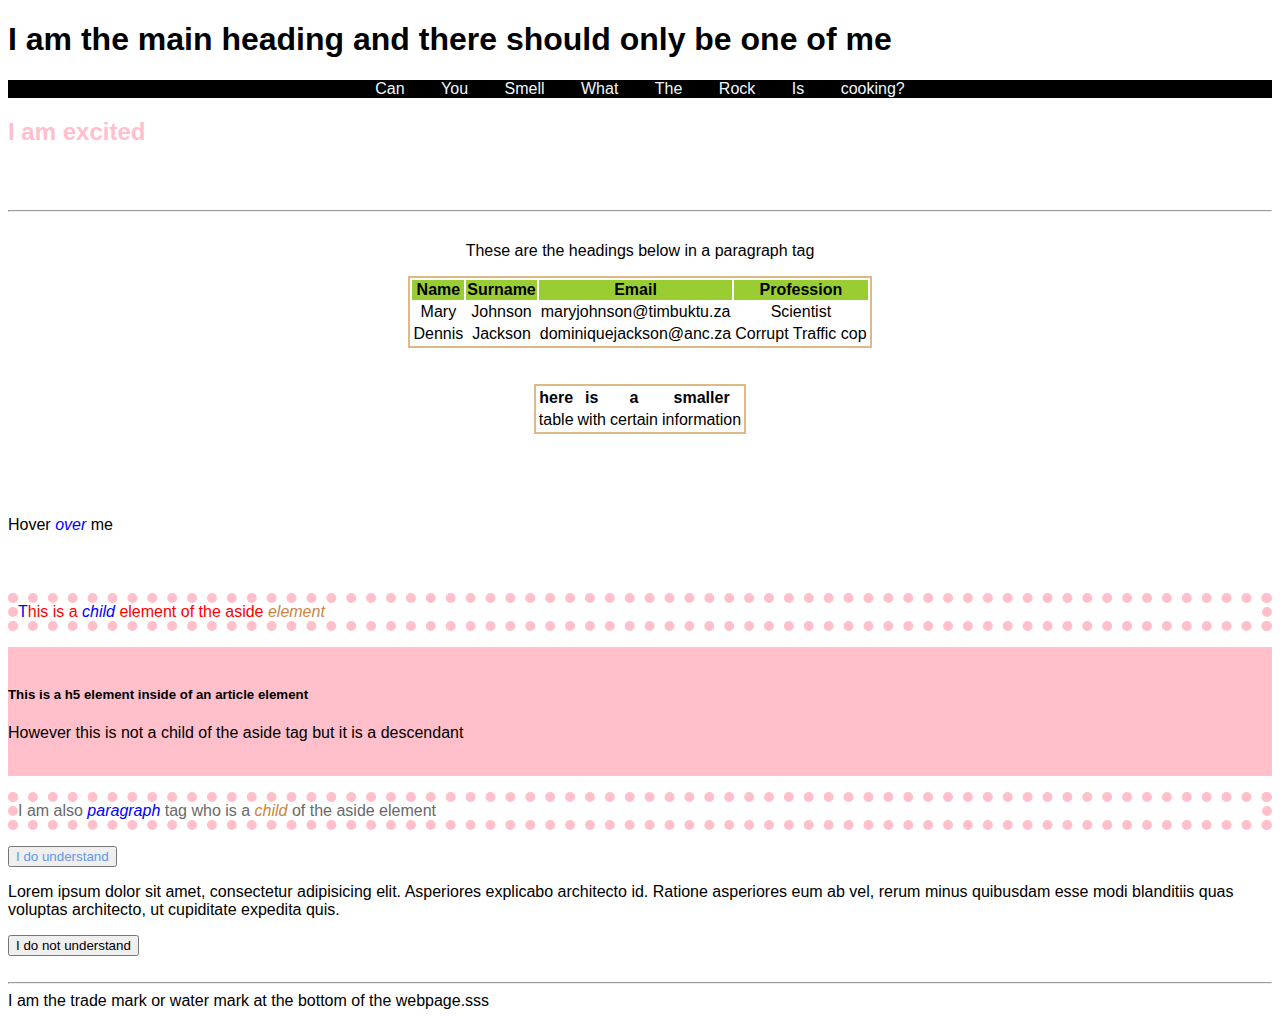
<file: index.html>
<!DOCTYPE html>
<html lang="en">

<head>
    <meta charset="UTF-8">
    <meta name="viewport" content="width=device-width, initial-scale=1.0">
    <title>Let me style to my will</title>
    <link rel="stylesheet" href="./CSS/style.css">
</head>

<body id="hover">
    <header>
        <h1>I am the <span>main heading</span> and there should only be one of me </h1>

            <nav class="nav" id="active">
                <a href='#'>Can</a>
                <a href='#'>You</a>
                <a href='#'>Smell</a>
                <a href='#'>What</a>
                <a href='#'>The</a>
                <a href='#'>Rock</a>
                <a href='#'>Is</a>
                <a href='#'>cooking?</a>
            </nav>

            <section>
                <h2>I am excited</h2>
            </section>

    </header>

    <br><br>
    <hr>

    <main id="main">

        <p>These are the headings below in a paragraph tag</p>
        <table>
            <tr id="first-child">
                <th>Name</th>
                <th>Surname</th>
                <th>Email</th>
                <th>Profession</th>
            </tr>
            <tr>
                <td>Mary</td>
                <td>Johnson</td>
                <td>maryjohnson@timbuktu.za</td>
                <td>Scientist</td>
            </tr>
            <tr>
                <td>Dennis</td>
                <td>Jackson</td>
                <td>dominiquejackson@anc.za</td>
                <td>Corrupt Traffic cop</td>
            </tr>
        </table>
        <br><br>
        <table>
            <tr>
                <th>here</th>
                <th>is</th>
                <th>a</th>
                <th>smaller</th>
            </tr>
            <tr>
                <td>table</td>
                <td>with</td>
                <td>certain</td>
                <td>information</td>
            </tr>
        </table>
    </main>

    <br><br>
    <div>
        <p>Hover <i>over</i> me</p>
        <h3 id="hover">I wonder why this text is in the middle</h3>
    </div>
    <aside>
        <p class="paragraph">This is a <i>child</i> element of the aside <i>element</i></p>
        <article>
            <h5>This is a h5 element inside of an article element</h5>
            <p>However this is not a child of the aside tag but it is a descendant</p>
        </article>
        <p>I am also <i>paragraph</i> tag who is a <i>child</i> of the aside element</p>
    </aside>
    <button class="firstBtn">I do understand</button>
    <p>Lorem ipsum dolor sit amet, consectetur adipisicing elit. Asperiores explicabo architecto id.
        Ratione asperiores eum ab vel, rerum minus quibusdam esse modi blanditiis quas voluptas architecto, ut
        cupiditate expedita quis.</p>
    <button class="secondBtn">I do not understand</button>
    <br><br>
    <hr>
    <footer>
        I am the trade mark or water mark at the bottom of the webpage.sss
    </footer>
</body>

</html>
</file>
<file: CSS/style.css>
/* 1.  Attach a border of burlywood solid 2px to both tables and centre them both. */
table {
    border: burlywood 2px solid;
    align-self: center;
    margin: auto;
    text-align: center;
}

/* 2. Change the text color of the h2 inside of the header tag. */
h2 {
    color: pink;
}

/* 3.  ...give the nav element a class of 'nav'
    ...use the class name to access the anchor tags.
    ...Remove the underline, add padding of 1rem and change the text color to aliceblue. */
a {
        text-decoration: none;
        padding: 1rem;
        color: aliceblue;
    }

    /* 4.  style the nav element and give it a background color of black and center it in the middle. */
    nav {
        background-color: black;
        text-align: center;
    }

    /* 5.  give the main element an ID of main. Style it with a margin of 30 px and centre all the text in the main element. */
    #main {
        margin: 30px;
        text-align: center;
    }

    /* 6.  Style all the children elements of aside and give it a dotted border of 10px with a text color of dimgrey. */
    aside > p {
        border: 10px pink dotted ;
        color: dimgrey;
    }

    /* 7.  Style the button by using an Adjacent sibling selectors of aside and change the text color to cornflower blue. */
     /* ensure that <tag> (button) is directly after other <tag> (aside)  */
   aside + button {
        color: cornflowerblue;
    }

    /* 8.  Highlight all article elements that are general siblings of the paragraph element. */
    p ~ article {
        background-color:pink ;
    }

    /* 9.  Use a univeral selector to change the font family to verdana and the thickness of the text to 800. */
    * {
        font-family: Verdana, Geneva, Tahoma, sans-serif;
        text-decoration-thickness: 800;
    }

    /* 10. Search what is a pseudo class and a pseudo element */

    /* 11. ...Go to the 'parent element' of the h3 element and attach an id of hover.
    ...Use a pseudo class to create a hovering effect when hovering of the 'parent element' to display the hidden h3 element.
    ...The h3 element should have a background color of yellow with a padding of 2rex. */
    h3{
        color: white;
    }

    h3:hover{
        background-color: yellow;
        padding: 2rex;
        color: black;
    }
    
    /* 12. Use a pseudo class to set the anchor elements to be purple when clicked. */
    a:active{
        color: purple;
    }

    /* 13. Use a pseudo class to set the first element of the tr element to have a background color of yellowgreen. */
    #first-child:first-child{
        background-color: yellowgreen;
    }

    /* 14. Use a pseudo class to get the first element(td) of all  tr elements and change the text color to crimson.
    ....Now change it so that it is only changes colour when hovering over it. */
    tr:first-child:hover{
        color: crimson;
    }

    /* 15. Use a pseudo class to select the first i element in every p element and change the text color to blue */
    p>i:first-child{
        color: blue;
    }

    /* 16. Use a pseudo class to select all i elements in the p elements and set it to a text colour of peru */
    p>i{
        color: peru;
    }

    /* 17. Use a pseudo element to change the text color to green yellow when selected/highlighted */
    body:hover{
        color: greenyellow;
    }
    
    /* 18. Add a class name 'paragraph' to the paragraph element which is below the aside semantic element.
    ...Use a pseudo element and reference the class 'paragraph', change the first line of the text colour to red. */
    .paragraph:first-line{
        color: red;
    }

    /* 19. Use the same calss name in Ques.18 and change the first letter text colorto blue; */
    .paragraph::first-letter{
        color:blue;
    }

    /* 20. Add the following gif before and after the article element, you cant use img tags..you must use a pseudo element */
    article::before, article::after{
        content: url(https://media.giphy.com/media/13FrpeVH09Zrb2/giphy.gif);
    }
</file>
